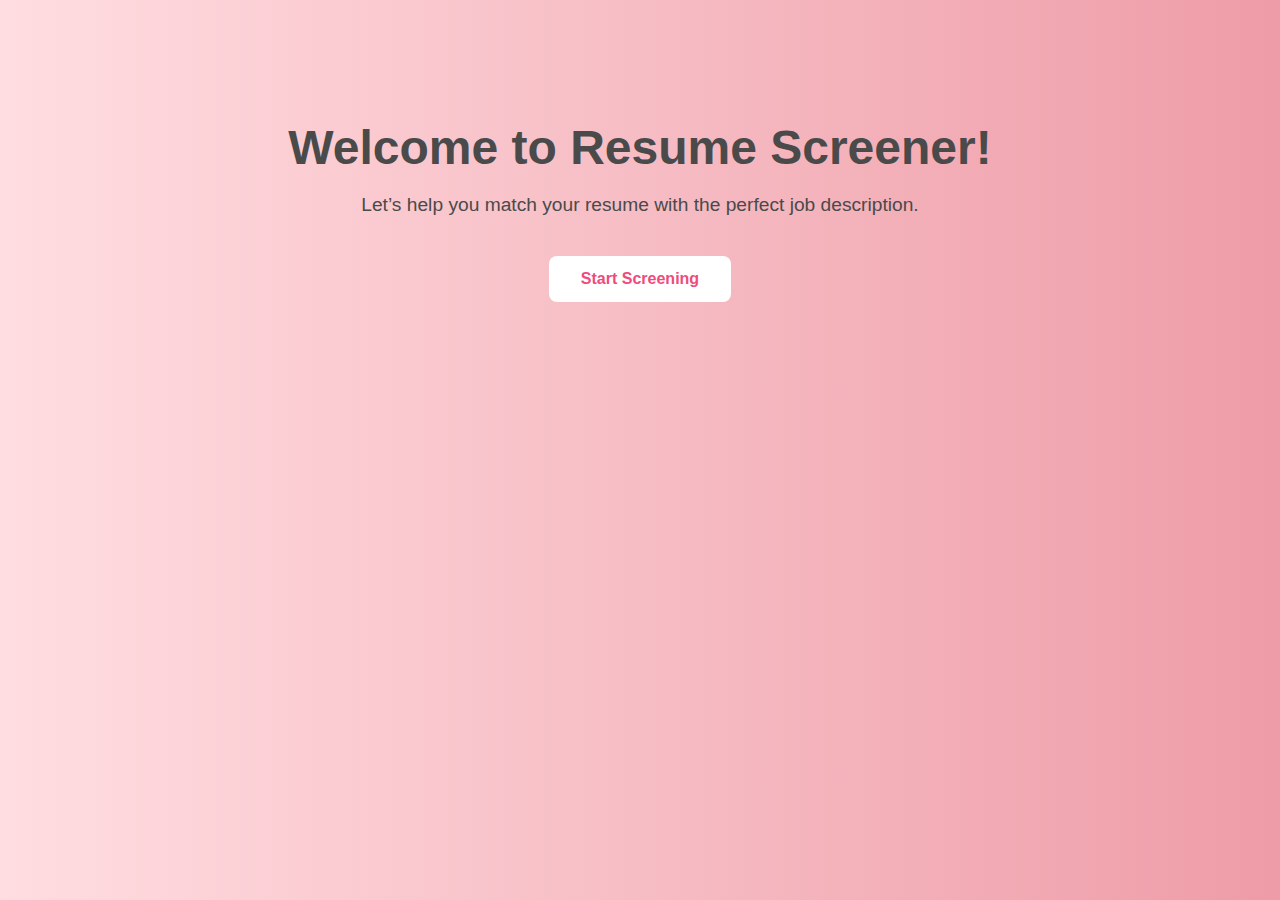
<file: templates/greet.html>
<!DOCTYPE html>
<html lang="en">
  <head>
    <meta charset="UTF-8" />
    <title>Welcome | Resume Screener</title>
    <style>
      body {
        font-family: "Poppins", sans-serif;
        background: linear-gradient(to right, #ffdde1, #ee9ca7);
        text-align: center;
        padding: 80px;
        color: #4a4a4a;
      }

      h1 {
        font-size: 3em;
        margin-bottom: 10px;
      }

      p {
        font-size: 1.2em;
        margin-bottom: 40px;
      }

      .start-btn {
        background-color: #ffffff;
        border: none;
        padding: 14px 32px;
        border-radius: 8px;
        font-size: 1em;
        color: #ee4c7c;
        cursor: pointer;
        transition: 0.3s ease;
        font-weight: 600;
      }

      .start-btn:hover {
        background-color: #f7c3c7;
        color: white;
      }
    </style>
  </head>
  <body>
    <h1>Welcome to Resume Screener!</h1>
    <p>Let’s help you match your resume with the perfect job description.</p>
    <form action="/screen">
      <button type="submit" class="start-btn">Start Screening </button>
    </form>
  </body>
</html>
</file>
